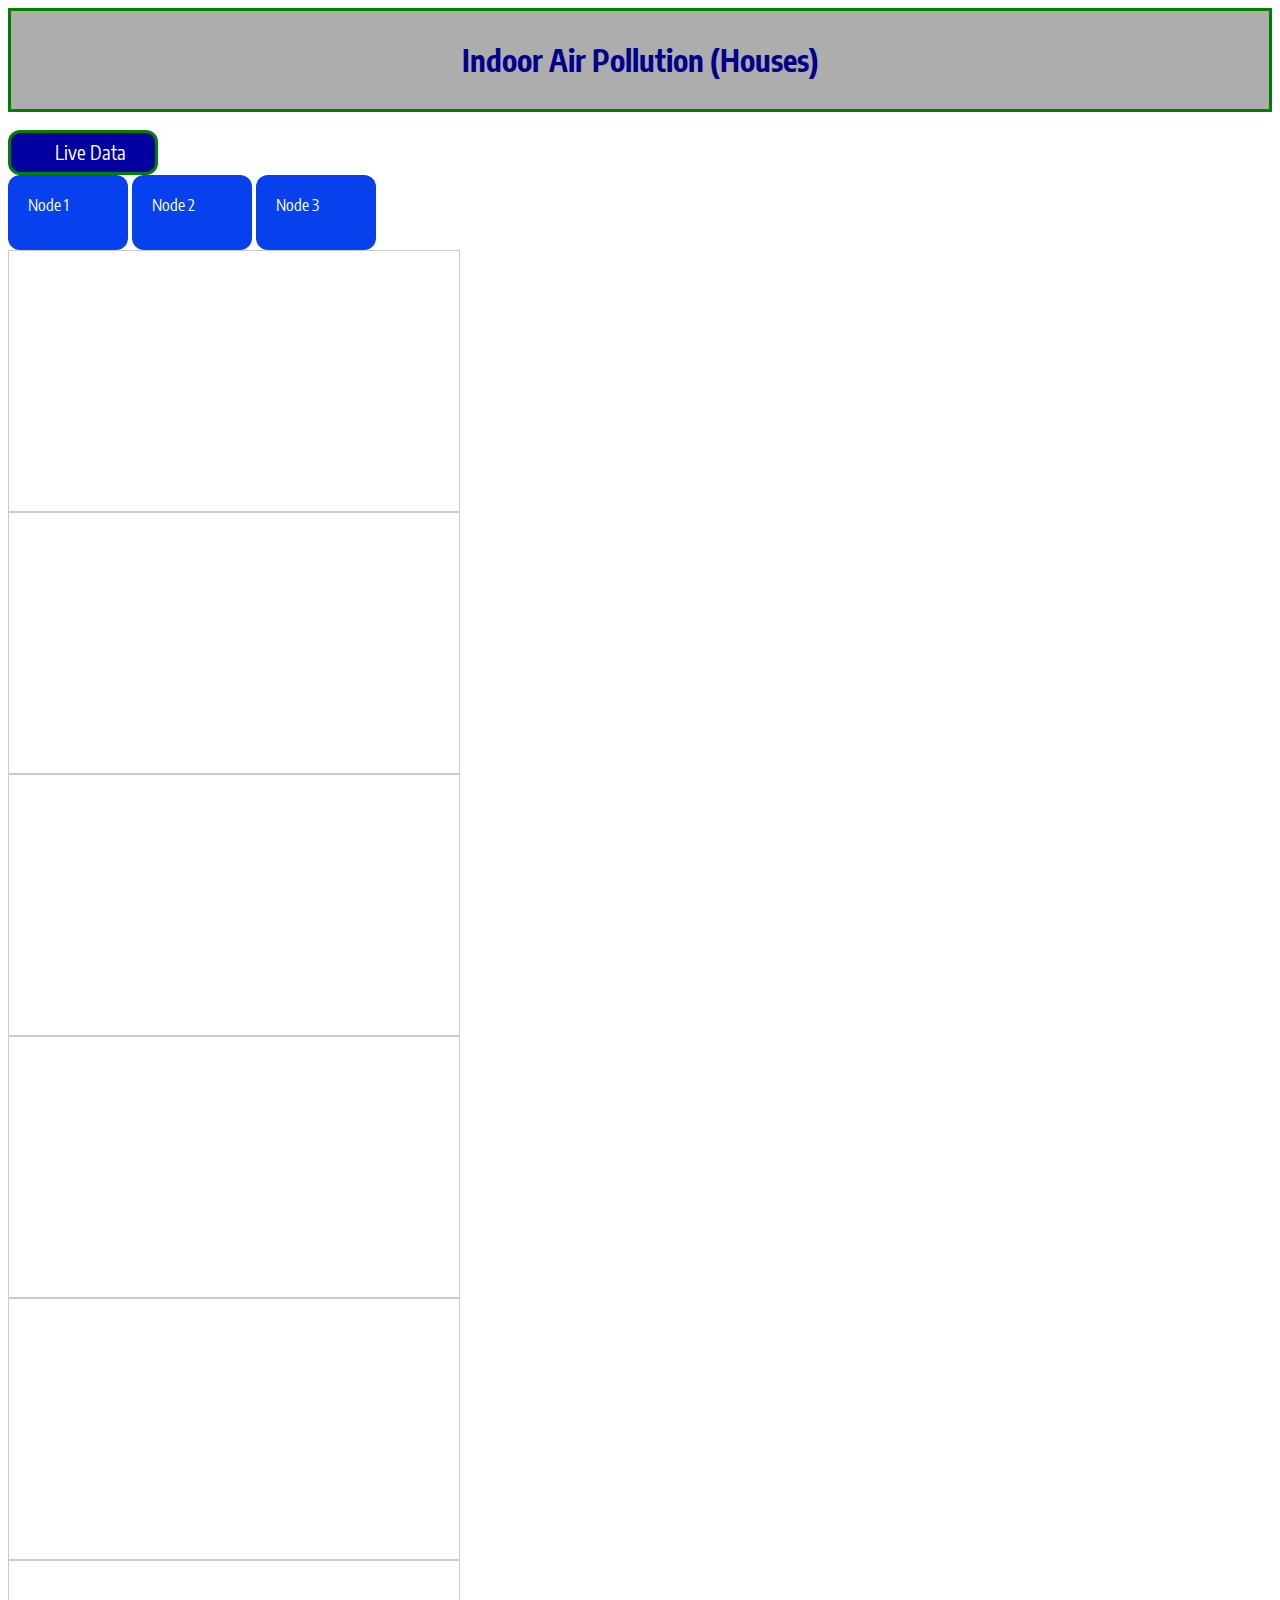
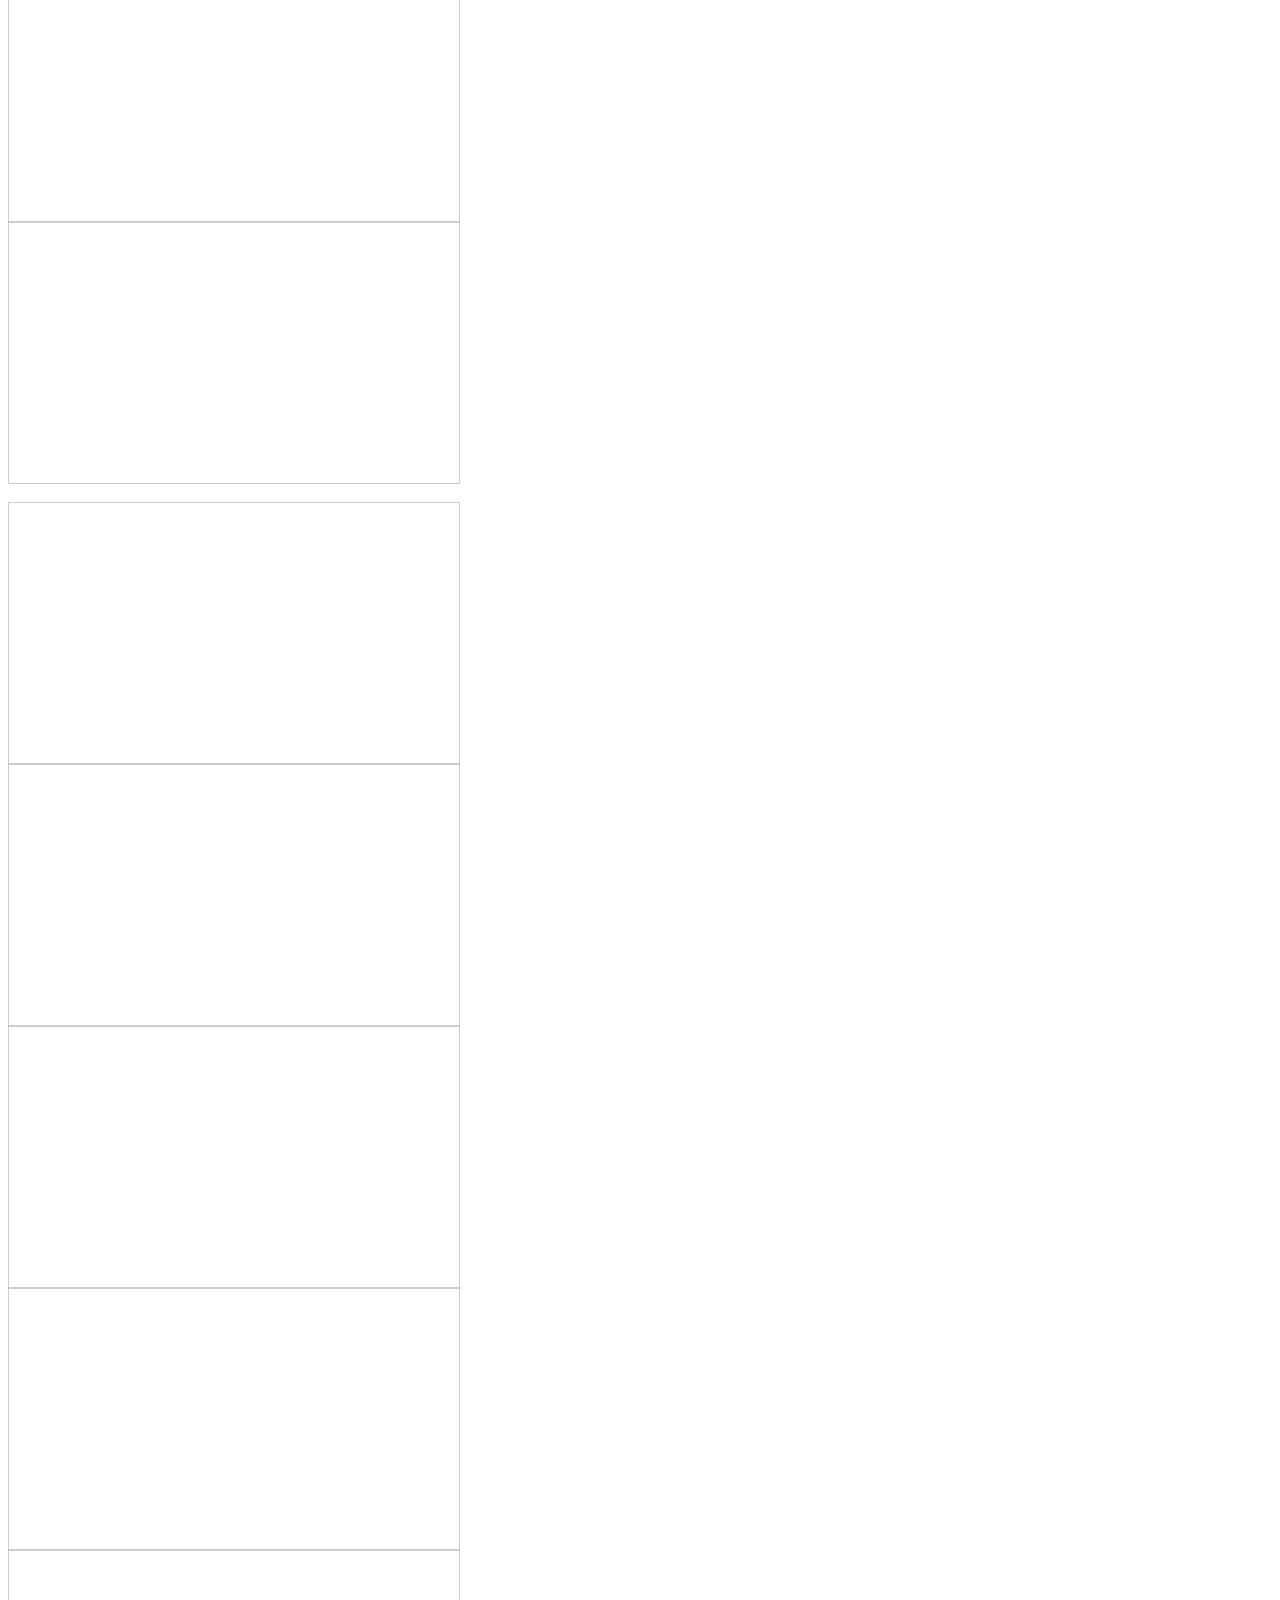
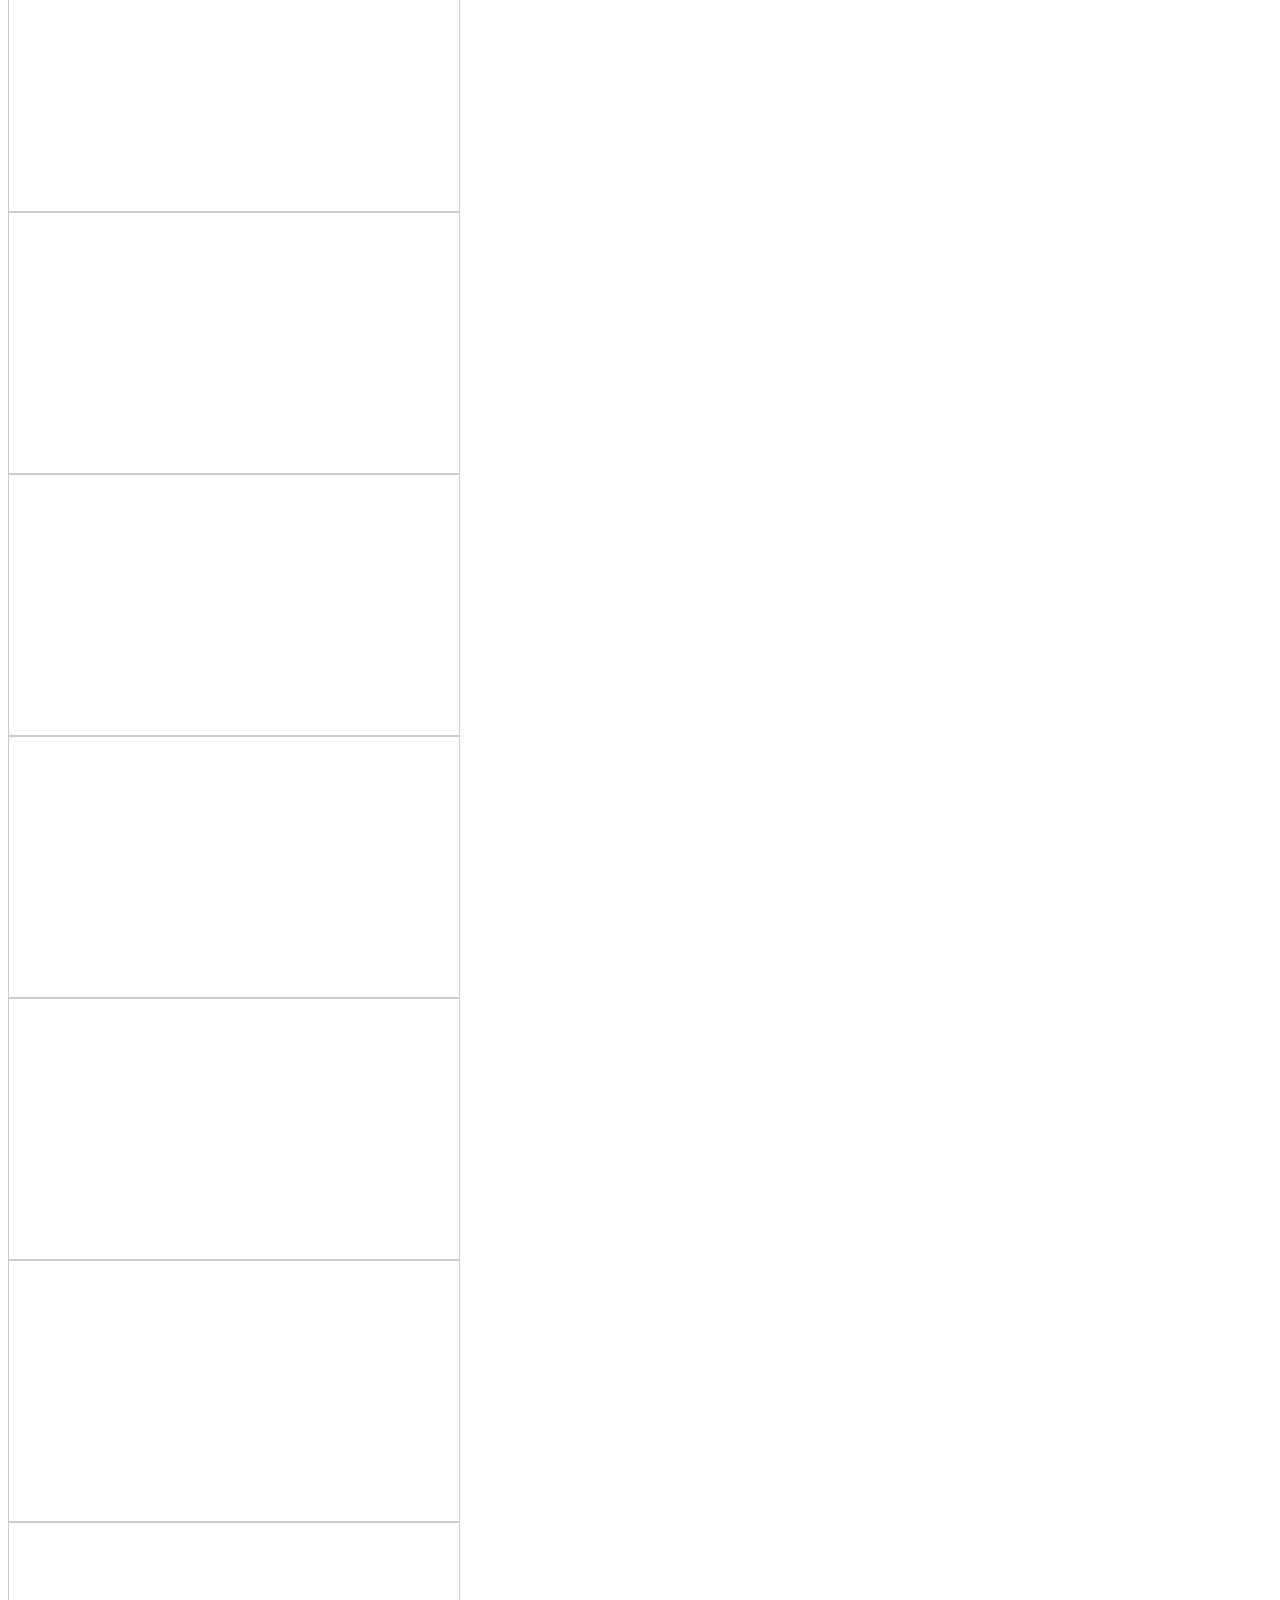
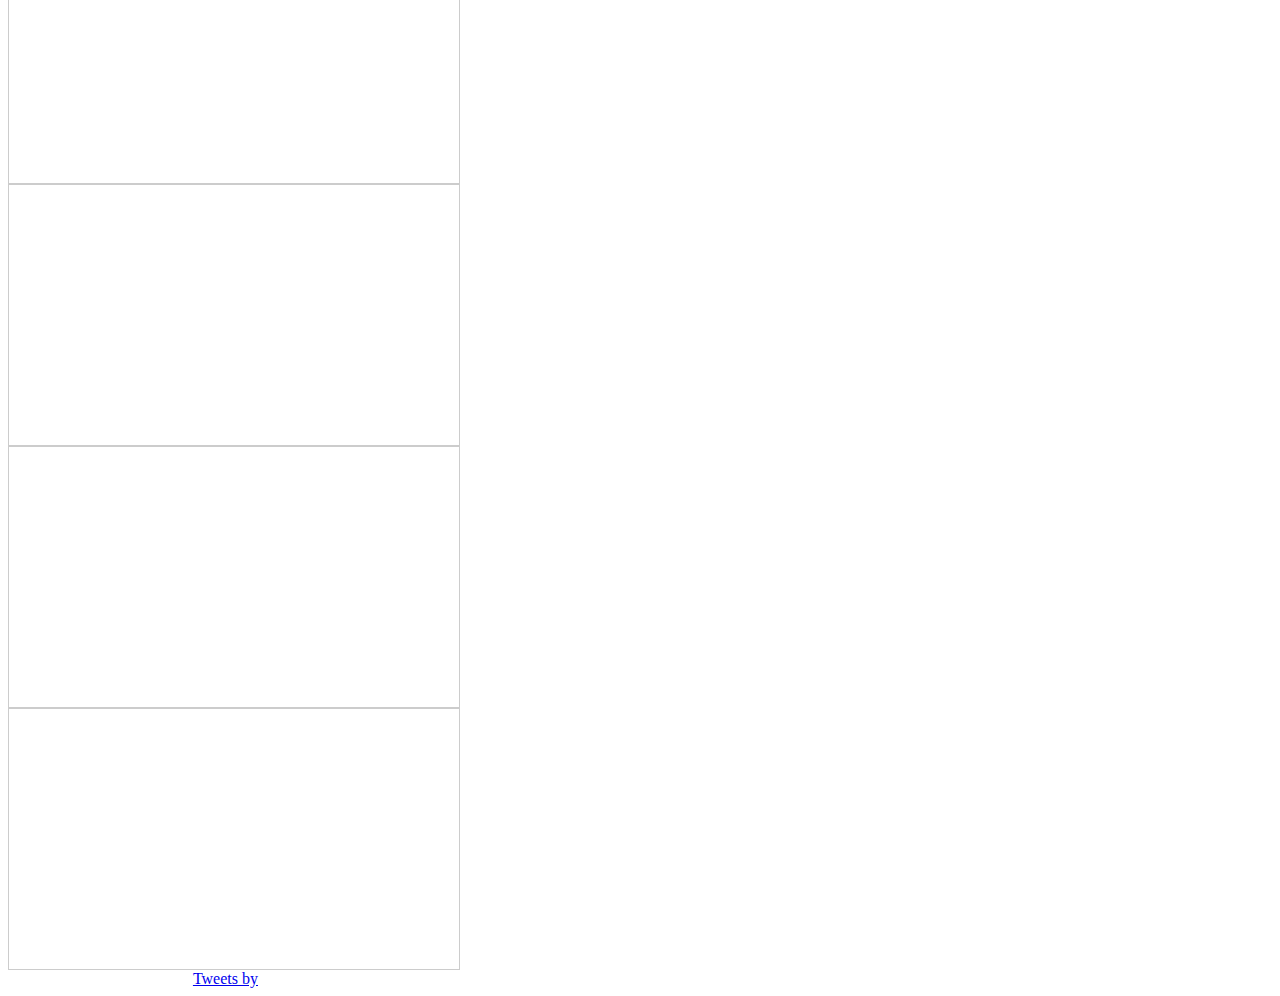
<file: website/index.html>
<html>
<title>
  Indoor Air Pollution 
</title>
  <head>
	<link rel="stylesheet" type="text/css" href="./styles.css">	
	<link href='https://fonts.googleapis.com/css?family=Encode Sans Condensed' rel='stylesheet'>
  </head>
	<body id="boody">
	<div id="titl">
		<h3>
		Indoor Air Pollution (Houses)
		</h3>
	</div>
	<br/>
		<button onclick="myFunction()" id="liv">
			Live Data 
		</button>
		<br/>
		<div id="foo">
		<div id="node1">Node 1</div> 
		<div id="node2">Node 2</div> 
		<div id="node3">Node 3</div>
		
		<script>
	function myFunction() {
  		var x = document.getElementById("foo");
  		if (x.style.display === "none") {
    x.style.display = "inline-block";
  	} else {
    x.style.display = "none";

  	}
} 
		</script>
		<div id="n1">
		<div id="temp1"><iframe width="450" height="260" style="border: 1px solid #cccccc;" src="https://thingspeak.com/channels/864235/charts/1?bgcolor=%23ffffff&color=%23d62020&dynamic=true&results=60&type=line&update=15"></iframe></div>
		<div id="hum1"><iframe width="450" height="260" style="border: 1px solid #cccccc;" src="https://thingspeak.com/channels/864235/charts/2?bgcolor=%23ffffff&color=%23d62020&dynamic=true&results=60&type=line&update=15"></iframe></div>
		<div id="co1"><iframe width="450" height="260" style="border: 1px solid #cccccc;" src="https://thingspeak.com/channels/864604/charts/1?bgcolor=%23ffffff&color=%23d62020&dynamic=true&results=60&type=line&update=15"></iframe></div>
		<div id="no21"><iframe width="450" height="260" style="border: 1px solid #cccccc;" src="https://thingspeak.com/channels/864604/charts/2?bgcolor=%23ffffff&color=%23d62020&dynamic=true&results=60&type=line&update=15"></iframe></div>
		<div id="nh31"><iframe width="450" height="260" style="border: 1px solid #cccccc;" src="https://thingspeak.com/channels/864604/charts/3?bgcolor=%23ffffff&color=%23d62020&dynamic=true&results=60&type=line&update=15"></iframe></div>
		<div id="pm2.51"><iframe width="450" height="260" style="border: 1px solid #cccccc;" src="https://thingspeak.com/channels/864607/charts/1?bgcolor=%23ffffff&color=%23d62020&dynamic=true&results=60&type=line&update=15"></iframe></div>
		<div id="pm101"><iframe width="450" height="260" style="border: 1px solid #cccccc;" src="https://thingspeak.com/channels/864607/charts/2?bgcolor=%23ffffff&color=%23d62020&dynamic=true&results=60&type=line&update=15"></iframe></div>
		</div>
		<br/>
		<!--
		
		-->
		<div id="n2">
				<div id="temp2"><iframe width="450" height="260" style="border: 1px solid #cccccc;" src="https://thingspeak.com/channels/900845/charts/1?bgcolor=%23ffffff&color=%23d62020&dynamic=true&results=60&type=line&update=15"></iframe></div>
		<div id="hum2"><iframe width="450" height="260" style="border: 1px solid #cccccc;" src="https://thingspeak.com/channels/900845/charts/2?bgcolor=%23ffffff&color=%23d62020&dynamic=true&results=60&type=line&update=15"></iframe></div>
		<div id="co2"><iframe width="450" height="260" style="border: 1px solid #cccccc;" src="https://thingspeak.com/channels/900849/charts/1?bgcolor=%23ffffff&color=%23d62020&dynamic=true&results=60&type=line&update=15"></iframe></div>
		<div id="no22"><iframe width="450" height="260" style="border: 1px solid #cccccc;" src="https://thingspeak.com/channels/900849/charts/2?bgcolor=%23ffffff&color=%23d62020&dynamic=true&results=60&type=line&update=15"></iframe></div>
		<div id="nh32"><iframe width="450" height="260" style="border: 1px solid #cccccc;" src="https://thingspeak.com/channels/900849/charts/3?bgcolor=%23ffffff&color=%23d62020&dynamic=true&results=60&type=line&update=15"></iframe></div>
		<div id="pm2.52"><iframe width="450" height="260" style="border: 1px solid #cccccc;" src="https://thingspeak.com/channels/900848/charts/1?bgcolor=%23ffffff&color=%23d62020&dynamic=true&results=60&type=line&update=15"></iframe></div>
		<div id="pm102"><iframe width="450" height="260" style="border: 1px solid #cccccc;" src="https://thingspeak.com/channels/900848/charts/2?bgcolor=%23ffffff&color=%23d62020&dynamic=true&results=60&type=line&update=15"></iframe></div>
		</div>
		<div id="n3">
				<div id="temp3"><iframe width="450" height="260" style="border: 1px solid #cccccc;" src="https://thingspeak.com/channels/911115/charts/1?bgcolor=%23ffffff&color=%23d62020&dynamic=true&results=60&type=line&update=15"></iframe></div>
		<div id="hum3"><iframe width="450" height="260" style="border: 1px solid #cccccc;" src="https://thingspeak.com/channels/911115/charts/2?bgcolor=%23ffffff&color=%23d62020&dynamic=true&results=60&type=line&update=15"></iframe></div>
		<div id="co3"><iframe width="450" height="260" style="border: 1px solid #cccccc;" src="https://thingspeak.com/channels/911120/charts/1?bgcolor=%23ffffff&color=%23d62020&dynamic=true&results=60&type=line&update=15"></iframe></div>
		<div id="no23"><iframe width="450" height="260" style="border: 1px solid #cccccc;" src="https://thingspeak.com/channels/911120/charts/2?bgcolor=%23ffffff&color=%23d62020&dynamic=true&results=60&type=line&update=15"></iframe></div>
		<div id="nh33"><iframe width="450" height="260" style="border: 1px solid #cccccc;" src="https://thingspeak.com/channels/911120/charts/3?bgcolor=%23ffffff&color=%23d62020&dynamic=true&results=60&type=line&update=15"></iframe></div>
		<div id="pm2.53"><iframe width="450" height="260" style="border: 1px solid #cccccc;" src="https://thingspeak.com/channels/911122/charts/1?bgcolor=%23ffffff&color=%23d62020&dynamic=true&results=60&type=line&update=15"></iframe></div>
		<div id="pm103"><iframe width="450" height="260" style="border: 1px solid #cccccc;" src="https://thingspeak.com/channels/911122/charts/2?bgcolor=%23ffffff&color=%23d62020&dynamic=true&results=60&type=line&update=15"></iframe></div>
		</div>
	</div>
	<div id="twitter">
			<a class="twitter-timeline" href="https://twitter.com/iaqforum?lang=en"
			 data-height="320"; >
			 Tweets by </a>                                      
			 <script async src="https://platform.twitter.com/widgets.js" charset="utf-8"></script>
			
	</div>
	</body>
</html>
</file>
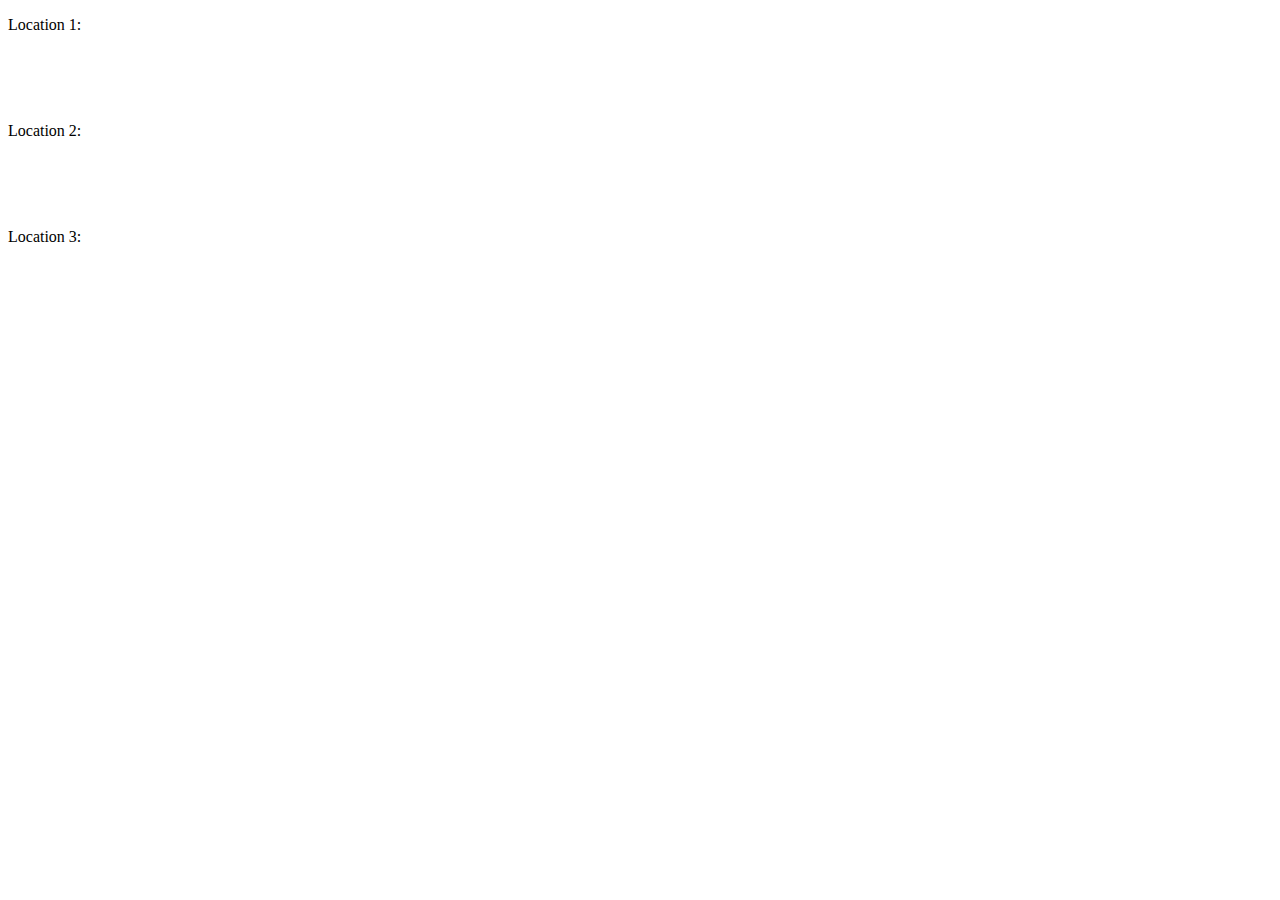
<file: website/fetchlocations.html>
<!DOCTYPE html>
<html>

<head>
    <script src="https://ajax.googleapis.com/ajax/libs/jquery/3.4.1/jquery.min.js"></script>
    <script>

        $(document).ready(function () {
            getdata = function () {

                const params = {
                    headers: {
                        "X-M2M-Origin": "admin:admin", "Content-Type": "application/json"
                    },
                    method: "GET",
                }
                fetch("http://192.168.137.159:8080/~/in-cse/in-name/Project_1_Indoor_Air_Pollution_Management/Classroom_1/la", params).then(data => { return data.json() })
                    .then(res => {
                        console.log(res);
                        pm_level = res["m2m:cin"]["con"].split(',')[2];
                        $("#1").text(pm_level);
                        color = "white"
                        pmval = Number(pm_level);
                        if(pmval >= 0 && pmval <=60 )
                        {
                            color = "green"
                        } 
                        if(pmval >60  && pmval <=90 )
                        {
                            color = "yellow"
                        } 
                        if(pmval > 90 && pmval <= 120 )
                        {
                            color = "orange"
                        } 
                        if(pmval > 120 && pmval <= 250 )
                        {
                            color = "red"
                        } 
                        if(pmval > 250 )
                        {
                            color = "maroon"
                        } 

                        $("#1").css("background-color", color);
                    }
                    )
                    .catch(error => console.log(error))

                fetch("http://192.168.137.159:8080/~/in-cse/in-name/Project_1_Indoor_Air_Pollution_Management/Classroom_1/la", params).then(data => { return data.json() })
                    .then(res => {
                        console.log(res);
                        pm_level = res["m2m:cin"]["con"].split(',')[2];
                        $("#2").text(pm_level);
                        color = "white"
                        pmval = Number(pm_level);
                        if(pmval >= 0 && pmval <=60 )
                        {
                            color = "green"
                        } 
                        if(pmval >60  && pmval <=90 )
                        {
                            color = "yellow"
                        } 
                        if(pmval > 90 && pmval <= 120 )
                        {
                            color = "orange"
                        } 
                        if(pmval > 120 && pmval <= 250 )
                        {
                            color = "red"
                        } 
                        if(pmval > 250 )
                        {
                            color = "maroon"
                        } 

                        $("#2").css("background-color", color);
                    }
                    )
                    .catch(error => console.log(error))

                fetch("http://192.168.137.159:8080/~/in-cse/in-name/Project_1_Indoor_Air_Pollution_Management/Classroom_1/la", params).then(data => { return data.json() })
                    .then(res => {
                        console.log(res);
                        pm_level = res["m2m:cin"]["con"].split(',')[2];
                        $("#3").text(pm_level);
                        color = "white"
                        pmval = Number(pm_level);
                        if(pmval >= 0 && pmval <=60 )
                        {
                            color = "green"
                        } 
                        if(pmval >60  && pmval <=90 )
                        {
                            color = "yellow"
                        } 
                        if(pmval > 90 && pmval <= 120 )
                        {
                            color = "orange"
                        } 
                        if(pmval > 120 && pmval <= 250 )
                        {
                            color = "red"
                        } 
                        if(pmval > 250 )
                        {
                            color = "maroon"
                        } 

                        $("#3").css("background-color", color);
                    }
                    )
                    .catch(error => console.log(error))



            }

            window.setInterval(getdata, 500)
        });
    </script>
</head>

<body>

    <p>Location 1:</p><br>
    <h2 id="1"></h2><br>

    <p>Location 2:</p><br>
    <h2 id="2"></h2><br>

    <p>Location 3:</p><br>
    <h2 id="3"></h2><br>

</body>

</html>
</file>
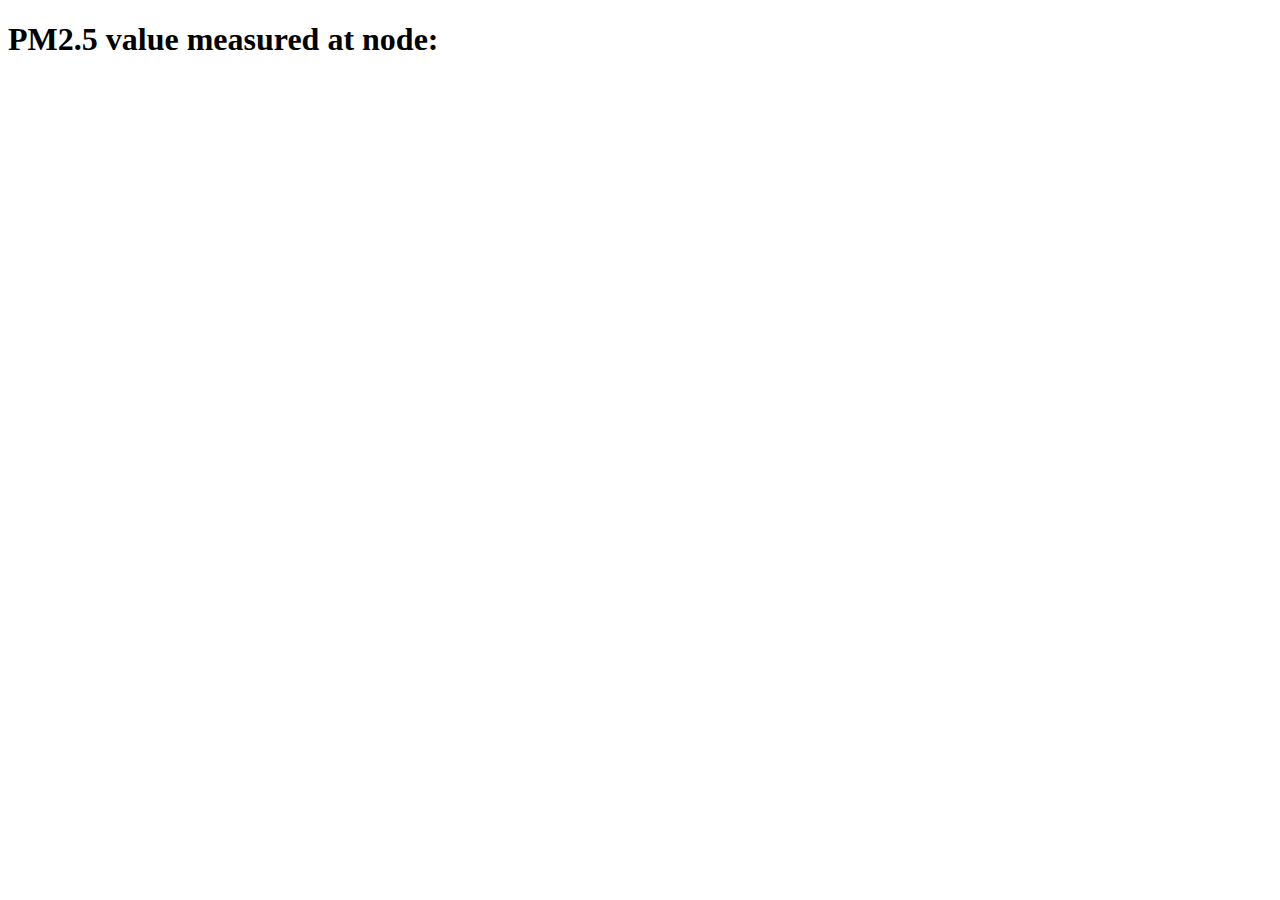
<file: website/new.html>
<!DOCTYPE html>
<html>

<head>
    <script src="https://ajax.googleapis.com/ajax/libs/jquery/3.4.1/jquery.min.js"></script>
    <script>

        $(document).ready(function () {
            getdata = function () {

                const params = {
                    headers: {
                        "X-M2M-Origin": "admin:admin", "Content-Type": "application/json"
                    },
                    method: "GET",
                }

                fetch("http://192.168.43.9:8080/~/in-cse/in-name/node1_novapm/DATA/la", params).then(data => { return data.json() })
                    .then(res => {
                        console.log(res);
                        pm_level = res["m2m:cin"]["con"];
                        $("#1").text(pm_level);
                        color = "white"
                        pmval = Number(pm_level);
                        if (pmval >= 0 && pmval <= 60) {
                            color = "green"
                        }
                        if (pmval > 60 && pmval <= 90) {
                            color = "yellow"
                            message = "PM levels exceeded 60"
                            fetch('https://api.telegram.org/bot940000813:AAEi0-2amgOJO82i-v8T5NqeMxvqf2181nw/sendMessage?chat_id=942357240&text=' + message)
                                .then(res => {
                                    console.log(res)
                                })
                                .catch(err => {
                                    console.log(err)
                                })

                        }
                        if (pmval > 90 && pmval <= 120) {
                            color = "orange"
                            message = "PM levels exceeded 90"
                            fetch('https://api.telegram.org/bot940000813:AAEi0-2amgOJO82i-v8T5NqeMxvqf2181nw/sendMessage?chat_id=942357240&text=' + message)
                                .then(res => {
                                    console.log(res)
                                })
                                .catch(err => {
                                    console.log(err)
                                })
                        }
                        if (pmval > 120 && pmval <= 250) {
                            color = "red"
                            message = "PM levels exceeded 120"
                            fetch('https://api.telegram.org/bot940000813:AAEi0-2amgOJO82i-v8T5NqeMxvqf2181nw/sendMessage?chat_id=942357240&text=' + message)
                                .then(res => {
                                    console.log(res)
                                })
                                .catch(err => {
                                    console.log(err)
                                })
                        }
                        if (pmval > 250) {
                            color = "maroon"
                            message = "PM levels exceeded 250"
                            fetch('https://api.telegram.org/bot940000813:AAEi0-2amgOJO82i-v8T5NqeMxvqf2181nw/sendMessage?chat_id=942357240&text=' + message)
                                .then(res => {
                                    console.log(res)
                                })
                                .catch(err => {
                                    console.log(err)
                                })
                        }

                        $("#1").css("background-color", color);
                    }
                    )
                    .catch(error => console.log(error))



            }

            window.setInterval(getdata, 3000)
        });
    </script>
</head>

<body>

    <h1>PM2.5 value measured at node:</h1>
    <span id="1" style="font-size: 50px; border-radius: 5px;"></span><br>

</body>

</html>
</file>
<file: website/styles.css>
body 
{
  background-color: #ffffff;
}

#titl 
{
  text-align: center;
  font-size: 2vw; 
  font-family: 'Encode Sans Condensed';
  color: darkblue;
  background-color: #adadad;
  border: 3px  solid green;
}

#liv 
{
  cursor:pointer;
  font-family: 'Encode Sans Condensed';
  color: white;
  text-indent: 14px;
  background-color: #0000a0;
  border: 3px  solid green;
  width: 150px;
  font-size: larger;
  height: 45px;
  border-radius: 12px 12px 12px 12px;
}

#node1
{
  display: inline-block;
  padding: 20px;
  font-family: 'Encode Sans Condensed';
  background-color: #0741ed;
  color: white;
  height: 35px;
  width: 80px;
  border-radius: 12px 12px 12px 12px;
}
#node1:hover
{
  cursor: pointer;
}

#node2
{
  display: inline-block;
  padding: 20px;
  font-family: 'Encode Sans Condensed';
  background-color: #0741ed;
  color: white;
  height: 35px;
  width: 80px;
  border-radius: 12px 12px 12px 12px;
}
#node2:hover
{
  cursor: pointer;
}


#node3
{
  display: inline-block;
  padding: 20px;
  font-family: 'Encode Sans Condensed'; 
  background-color: #0741ed;
  color: white;
  height: 35px;
  width: 80;
  border-radius: 12px 12px 12px 12px;
}
#node3:hover
{
  cursor: pointer;
}


#twitter
{
  text-align: right;
  width: 250px;
}

#n1
{
text-align: left;
}

#n2
{
  text-align: right;
  display: inline-block;
}
</file>
